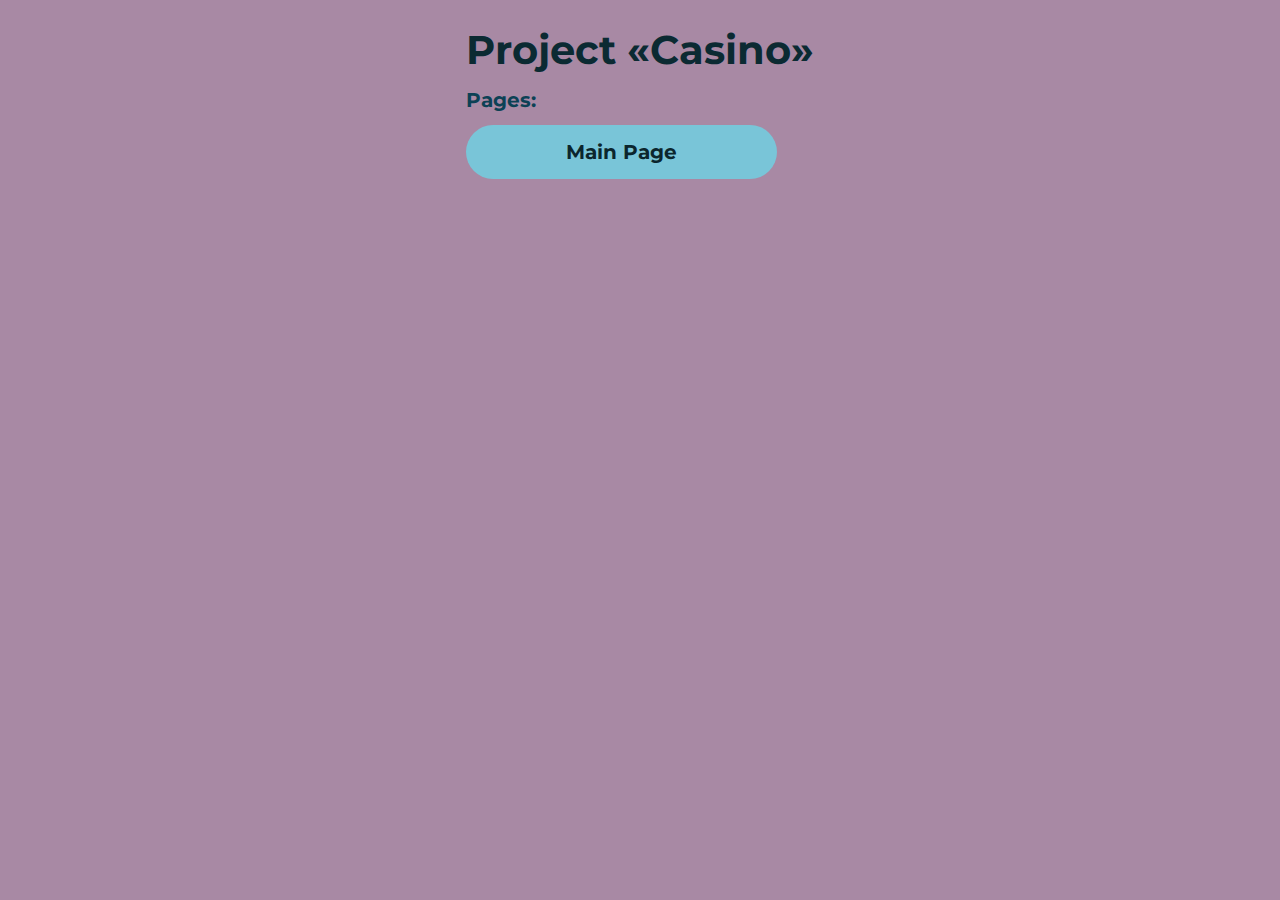
<file: index.html>
<!DOCTYPE html>
<html>

<head>
	<meta charset="UTF-8">
	<meta name="viewport" content="width=device-width, initial-scale=1.0">
	<title>Project page</title>
</head>

<body>
	<div class="wrapper">
		<div class="container">
			<div class="mainpage">
				<h1>Project «Casino»</h1>

				<h2>Pages:</h2>
				<div class="mainpage__btn">
					<a target="_blank" href="home.html">Main Page</a>
				</div>

			</div>
		</div>
	</div>
</body>
<style>
	@charset "UTF-8";
	@import url("https://fonts.googleapis.com/css?family=Montserrat:regular,700&display=swap");



	html,
	body {
		height: 100%;
		margin: 0;
		padding: 0;
		min-width: 320px;
		width: 100%;
		color: rgb(93, 104, 115);
		background-color: #a889a4;
	}

	body {
		font-family: Montserrat;
		font-size: 100%;
		line-height: 1;
		font-size: 1rem;
	}

	.container {
		display: flex;
		justify-content: center;
	}

	.mainpage {
		padding: 30px;
		display: flex;
		flex-direction: column;
		align-items: flex-start;
	}

	a {
		font-weight: 700;
		font-size: 20px;
		background: #79c5d8;
		border-radius: 30px;
		padding: 15px 100px;
		text-decoration: none;
		color: #0b262d;
	}



	a:hover {
		background: #957090;
		transition: 2s ease;
	}





	@media (max-width: 767px) {
		.mainpage {
			padding: 30px 15px;
		}
	}

	h1 {
		color: #0b2a32;
		font-size: 2.5rem;
		margin: 0px 0px 1.25rem 0px;
	}

	@media (max-width: 767px) {
		h1 {
			font-size: 1.85rem;
			margin: 0px 0px 1.25rem 0px;
		}
	}

	h2 {
		color: #0c4155;
		font-size: 1.25rem;
		margin: 0px 0px 2rem 0px;
	}

	@media (max-width: 767px) {
		h2 {
			font-size: 1.125rem;
			margin: 0px 0px 1rem 0px;
		}
	}
</style>

</html>
</file>
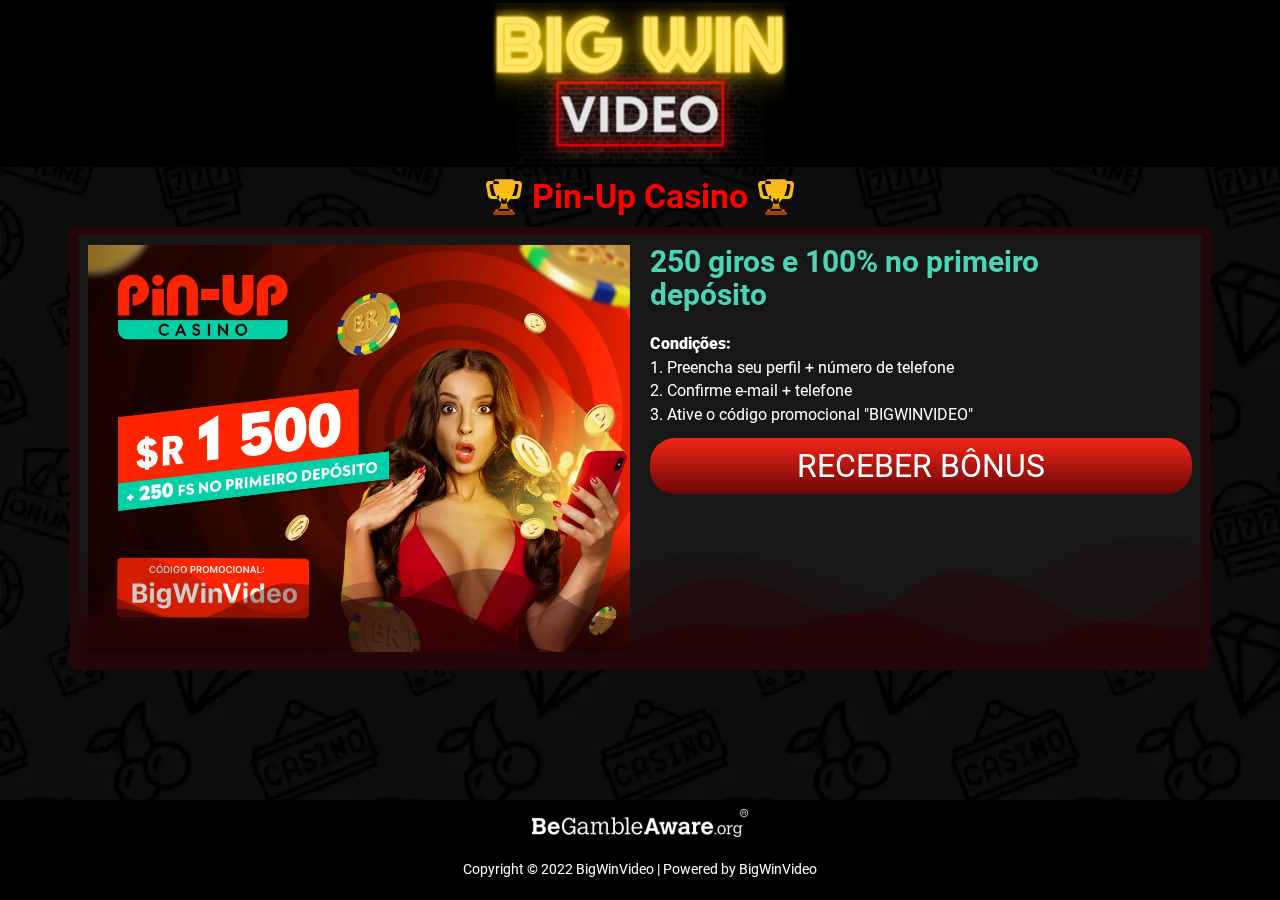
<file: home.html>
<!DOCTYPE html>
<html lang="en">

<head>
   <meta charset="UTF-8">

   <meta http-equiv="X-UA-Compatible" content="IE=edge">
   <meta name="viewport" content="width=device-width, initial-scale=1.0">
   <link rel="stylesheet" href="css/style.min.css?_v=20221107133131">

   <title>Pin-Up</title>
</head>

<body>


	<div class="wrapper">
		<div class="header">
	<div class="header__container">
		<div class="header__logo">
			<a href="#">
				<img class="header__img-ibg" src="img/logo.svg" alt="logo">
			</a>
		</div>
	</div>
</div>


		<main>
			<section class="pin-up ">
				<div class="pin-up__container">
					<div class="pin-up__content">



						<div class="pin-up__bg">

							<a href="#" target="_blank">
								<div class="_icon-win pin-up__win">
									<div class="pin-up__text">Pin-Up Casino</div>
								</div>
							</a>

						</div>

					</div>

				</div>
			</section>

			<section class="main-banner">
				<div class="main-banner__container">
					<div class="main-banner__content banner description">

						<div class="banner__content">
							<div class="banner__img">
								<a href="#" targer="_blank">
									<picture><source srcset="img/promo.webp" type="image/webp"><img class="banner__photo" src="img/promo.png" alt="main-banner"></picture>
								</a>
							</div>
						</div>



						<div class="description__content">
							<div class="description__items">

								<h2 class="description__title">250 giros e 100% no primeiro depósito</h2>

								<div class="description__text">
									<p>Condições:</p>
									<p>1. Preencha seu perfil + número de telefone</p>

									<p>2. Confirme e-mail + telefone</p>

									<p>3. Ative o código promocional "BIGWINVIDEO"</p>

								</div>

								<div class="description__button">
									<a href="#" target="_blank" class="description__button-btn">Receber Bônus</a>

								</div>

							</div>
						</div>




					</div>
				</div>

			</section>

		</main>
		<footer class="footer">
   <div class="footer__container"></div>
   <div class="footer__content">
      <div class="footer__item">
         <div class="footer__img">
            <picture><source srcset="../img/footer1.webp" type="image/webp"><img src="../img/footer1.png" alt=""></picture>
         </div>
         <div class="footer__copyright">Copyright © 2022 BigWinVideo | Powered by BigWinVideo</div>
      </div>
   </div>
   </div>
</footer>
		<script src="js/app.min.js?_v=20221107133131"></script>
	</div>




</body>

</html>
</file>
<file: css/style.min.css>
@charset "UTF-8";@font-face{font-family:Roboto;font-display:swap;src:url(../fonts/Roboto-Black.woff2) format("woff2"),url(../fontsRoboto-Black.woff) format("woff");font-weight:900;font-style:normal}@font-face{font-family:Roboto;font-display:swap;src:url(../fonts/Roboto-Bold.woff2) format("woff2"),url(../fontsRoboto-Bold.woff) format("woff");font-weight:700;font-style:normal}@font-face{font-family:Roboto;font-display:swap;src:url(../fonts/Roboto-Medium.woff2) format("woff2"),url(../fontsRoboto-Medium.woff) format("woff");font-weight:500;font-style:normal}@font-face{font-family:Roboto;font-display:swap;src:url(../fonts/Roboto-Regular.woff2) format("woff2"),url(../fontsRoboto-Regular.woff) format("woff");font-weight:400;font-style:normal}@font-face{font-family:icons;font-display:swap;src:url(../fonts/icons.woff2) format("woff2"),url(../fontsicons.woff) format("woff");font-weight:400;font-style:normal}[class*=_icon-]:after,[class*=_icon-]:before{font-family:icons;font-style:normal;font-weight:400;font-variant:normal;text-transform:none;line-height:1;-webkit-font-smoothing:antialiased;-moz-osx-font-smoothing:grayscale}[class*=_icon-]:after,[class*=_icon-]:before{display:block}._icon-win:before{content:"\e900"}._icon-win:after{content:"\e900"}*{padding:0;margin:0;border:0}*,:after,:before{-webkit-box-sizing:border-box;box-sizing:border-box}body,html{height:100%;min-width:320px}body{color:#fff;line-height:1;font-family:Roboto,sans-serif;font-size:.875rem;text-rendering:optimizeLegibility;-ms-text-size-adjust:100%;-moz-text-size-adjust:100%;-webkit-text-size-adjust:100%;-webkit-font-smoothing:antialiased;-moz-osx-font-smoothing:grayscale}button,input,textarea{font-family:Roboto,sans-serif;font-size:inherit}button{cursor:pointer;color:inherit;background-color:inherit}a{color:inherit}a:link,a:visited{text-decoration:none}a:hover{text-decoration:none}ul li{list-style:none}img{vertical-align:top}h1,h2,h3,h4,h5,h6{font-weight:inherit;font-size:inherit}body{color:#fff}.lock body{overflow:hidden;-ms-touch-action:none;touch-action:none}.wrapper{min-height:100%;display:-webkit-box;display:-ms-flexbox;display:flex;-webkit-box-orient:vertical;-webkit-box-direction:normal;-ms-flex-direction:column;flex-direction:column;overflow:hidden}.wrapper>main{-webkit-box-flex:1;-ms-flex:1 1 auto;flex:1 1 auto}.wrapper>*{min-width:0}[class*=__container]{max-width:71.25rem;-webkit-box-sizing:content-box;box-sizing:content-box;margin:0 auto;padding:0 .9375rem}.no-webp .main-bg{background:url(../img/bg.png)}.main-bg{position:fixed;height:100%;width:100%;top:0;left:0;z-index:-1;background-size:cover}[class*=-ibg]{position:relative}[class*=-ibg] img{position:absolute;width:100%;height:100%;top:0;left:0;-o-object-fit:cover;object-fit:cover}[class*=-ibg_contain] img{-o-object-fit:contain;object-fit:contain}.header{max-width:100%;height:167px;background-color:#000}.header__logo{display:-webkit-box;display:-ms-flexbox;display:flex;-webkit-box-pack:center;-ms-flex-pack:center;justify-content:center}.header__img-ibg{height:167px}.header__img-ibg:hover{opacity:.9}.footer{background-color:#000}.footer__content{height:100px}.footer__item{height:100%;display:-webkit-box;display:-ms-flexbox;display:flex;-webkit-box-orient:vertical;-webkit-box-direction:normal;-ms-flex-direction:column;flex-direction:column;gap:25px;-webkit-box-pack:center;-ms-flex-pack:center;justify-content:center;-webkit-box-align:center;-ms-flex-align:center;align-items:center}.footer__copyright{height:30px;text-align:center;padding:0 20px}main{height:100%}.pin-up{width:100%;height:50px;margin-bottom:10px}.pin-up__bg{width:100%;height:60px;background-position:bottom;display:-webkit-box;display:-ms-flexbox;display:flex;-webkit-box-align:center;-ms-flex-align:center;align-items:center;-webkit-box-pack:center;-ms-flex-pack:center;justify-content:center}.pin-up__content{position:relative}.pin-up__content::after{content:"";background-image:url(../img/wave-top.svg);background-size:cover;background-repeat:no-repeat;right:0;top:0;width:100%;position:absolute;height:60px;overflow:hidden;z-index:-1}.pin-up__text{font-weight:700;color:red}.pin-up__win:hover{opacity:.9}._icon-win{height:100%;display:-webkit-box;display:-ms-flexbox;display:flex;gap:10px;font-size:36px}._icon-win::after,::before{background:#fbb625;background:-webkit-gradient(linear,left top,left bottom,from(#fbb625),color-stop(27%,#fcba1e),color-stop(56%,#f8c702),color-stop(94%,#a63d13));background:-o-linear-gradient(top,#fbb625 0,#fcba1e 27%,#f8c702 56%,#a63d13 94%);background:linear-gradient(180deg,#fbb625 0,#fcba1e 27%,#f8c702 56%,#a63d13 94%);-webkit-background-clip:text;-webkit-text-fill-color:transparent}.main-banner{margin-bottom:100px}.main-banner__content{position:relative;display:-webkit-box;display:-ms-flexbox;display:flex;background-color:#171717;width:100%;border:8px solid #240709;border-radius:4px}.main-banner__content::after{content:"";background-image:url(../img/wave-bootom.svg);background-size:cover;background-repeat:no-repeat;right:0;bottom:0;width:100%;position:absolute}.banner{position:relative}.banner__content{padding:10px;width:50%}.banner__photo{width:100%}.banner__photo:hover{opacity:.85}.description__content{width:50%;padding:10px}.description__title{max-width:80%;font-weight:700;line-height:1.1;color:#4ad5b7}.description__text{display:-webkit-box;display:-ms-flexbox;display:flex;-webkit-box-orient:vertical;-webkit-box-direction:normal;-ms-flex-direction:column;flex-direction:column;gap:6px;font-weight:400;line-height:1.1}.description__text p:first-child{font-weight:900}.description__button-btn{background:-webkit-gradient(linear,left bottom,left top,from(#6b0707),to(#f22617));background:-o-linear-gradient(bottom,#6b0707 0,#f22617 100%);background:linear-gradient(0deg,#6b0707 0,#f22617 100%);border-radius:25px;letter-spacing:1.4;display:-webkit-box;display:-ms-flexbox;display:flex;-webkit-box-pack:center;-ms-flex-pack:center;justify-content:center;text-align:center;text-transform:uppercase}.description__button-btn:hover{opacity:.9}@media (min-width:57.5em){.description__button-btn{font-size:2rem}}@media (min-width:60.5em){.description__title{height:4.375rem}.description__button-btn{padding-left:1.625rem}.description__button-btn{padding-right:1.625rem}.description__button-btn{padding-top:.75rem}.description__button-btn{padding-bottom:.75rem}}@media (min-width:30em){.pin-up__text{font-size:2.125rem}.description__title{margin-bottom:1.25rem}.description__text{font-size:1rem}}@media (min-width:48em){.description__title{font-size:1.875rem}.description__text{margin-bottom:.9375rem}.description__text{max-height:8.125rem}}@media (min-width:75em){.main-banner__content::after{height:12.5rem}}@media (max-width:768px){.main-banner__content{-webkit-box-orient:vertical;-webkit-box-direction:normal;-ms-flex-direction:column;flex-direction:column}.banner__content{width:100%}.description__content{width:100%}.description__title{max-width:100%}}@media (max-width:30em){.description__title{font-size:1.75rem}.description__text{max-height:6.875rem}}@media (max-width:20em){.header{height:5.9375rem}.header__img-ibg{height:5.9375rem}.footer__copyright{font-size:.75rem}.pin-up__text{font-size:1.875rem}.description__title{font-size:1.375rem}.description__title{height:2.5rem}.description__title{margin-bottom:.875rem}.description__text{font-size:.75rem}.description__text{margin-bottom:.3125rem}.description__text{max-height:6.25rem}}@media (max-width:60.5em){.main-banner__content::after{height:5.625rem}}@media (max-width:32.5em){.description__button-btn{font-size:1.25rem}}@media (max-width:26.25em){.description__button-btn{padding-left:.375rem}.description__button-btn{padding-right:.375rem}.description__button-btn{padding-top:.625rem}.description__button-btn{padding-bottom:.625rem}}@media (min-width:20em) and (max-width:32.5em){.header{height:calc(5.9375rem + 4.5 * (((100vw - 20rem))/ ((12.5))))}.header__img-ibg{height:calc(5.9375rem + 4.5 * (((100vw - 20rem))/ ((12.5))))}.footer__copyright{font-size:calc(.75rem + .25 * (((100vw - 20rem))/ ((12.5))))}}@media (min-width:20em) and (max-width:30em){.pin-up__text{font-size:calc(1.875rem + .25 * (((100vw - 20rem))/ ((10))))}.description__title{font-size:calc(1.375rem + .375 * (((100vw - 20rem))/ ((10))))}.description__title{margin-bottom:calc(.875rem + .375 * (((100vw - 20rem))/ ((10))))}.description__text{font-size:calc(.75rem + .25 * (((100vw - 20rem))/ ((10))))}.description__text{max-height:calc(6.25rem + .625 * (((100vw - 20rem))/ ((10))))}}@media (min-width:60.5em) and (max-width:75em){.main-banner__content::after{height:calc(5.625rem + 6.875 * (((100vw - 60.5rem))/ ((14.5))))}}@media (min-width:30em) and (max-width:48em){.description__title{font-size:calc(1.75rem + .125 * (((100vw - 30rem))/ ((18))))}.description__text{max-height:calc(6.875rem + 1.25 * (((100vw - 30rem))/ ((18))))}}@media (min-width:20em) and (max-width:60.5em){.description__title{height:calc(2.5rem + 1.875 * (((100vw - 20rem))/ ((40.5))))}}@media (min-width:20em) and (max-width:48em){.description__text{margin-bottom:calc(.3125rem + .625 * (((100vw - 20rem))/ ((28))))}}@media (min-width:32.5em) and (max-width:57.5em){.description__button-btn{font-size:calc(1.25rem + .75 * (((100vw - 32.5rem))/ ((25))))}}@media (min-width:26.25em) and (max-width:60.5em){.description__button-btn{padding-left:calc(.375rem + 1.25 * (((100vw - 26.25rem))/ ((34.25))))}.description__button-btn{padding-right:calc(.375rem + 1.25 * (((100vw - 26.25rem))/ ((34.25))))}.description__button-btn{padding-top:calc(.625rem + .125 * (((100vw - 26.25rem))/ ((34.25))))}.description__button-btn{padding-bottom:calc(.625rem + .125 * (((100vw - 26.25rem))/ ((34.25))))}}.webp .main-bg{background:url(../img/bg.webp)}
</file>
